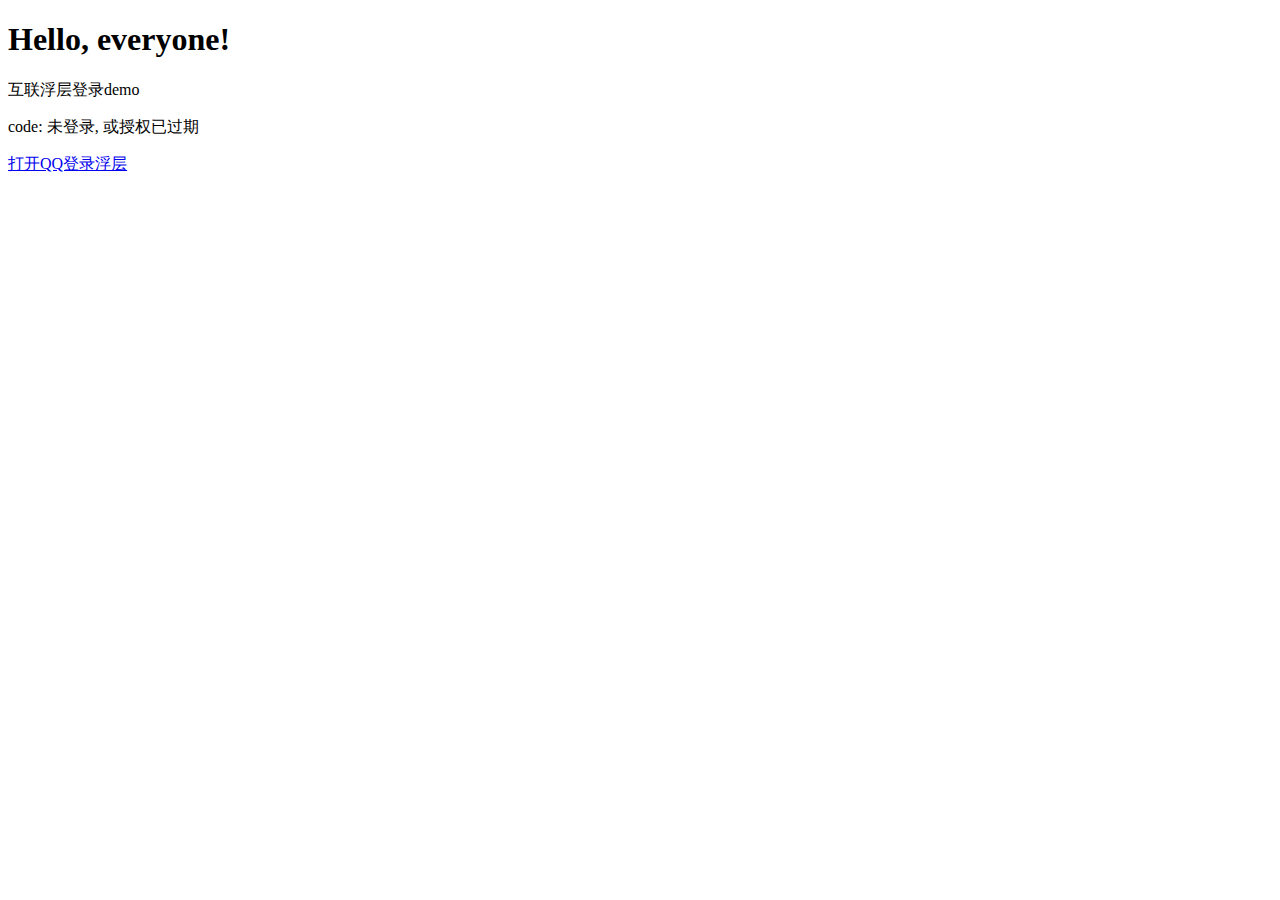
<file: labs/qqconnect/index.html>
<!DOCTYPE html>
<html>
<head>
    <meta charset="utf-8">
    <meta property="qc:admins" content="1312764241167671405261774123711376653471645060454" />
    <style type="text/css">
    #mask {
        display: none;
        position: absolute;
        height: 100%;
        width: 100%;
        top: 0;
        left: 0;
        background-color: #000;
        opacity: 0.5;
        filter: alpha(opacity=50);
    }
    #login_iframe {
        position: absolute;
        left: 35%;
        top: 20%;
        border: none;
        z-index: 10;
    }
    </style>
</head>
<body>
    <h1>Hello, everyone!</h1>
    <p>互联浮层登录demo</p>
    <p>code: <span id="code"></span></p>
    <a href="javascript:showPopup();">打开QQ登录浮层</a><br/>

    <div id="mask"></div>
    <script type="text/javascript">
        var getCookie = function(name) {
            var r = new RegExp('(?:^|;+|\\s+)' + name + '=([^;]*)'),
                m = document.cookie.match(r);
            return (!m ? '' : m[1]);
        };

        var setCookie = function(name, value, domain, path, hour){
            if (hour) {
                var expire = new Date();
                expire.setTime(expire.getTime() + 3600000 * hour);
            }
            document.cookie = name + "=" + value + "; " + (hour ? ("expires=" + expire.toGMTString() + "; ") : "") + (path ? ("path=" + path + "; ") : "path=/; ") + (domain ? ("domain=" + domain + ";") : ("domain=" + Q.cookiedomainPrefix + ";"));
            return true;
        };

        var showPopup = function(){
            var iframe = document.createElement("iframe");
            iframe.id = "login_iframe";
            iframe.width = "433px";
            iframe.height = "387px";

            var appid = 100352117,
                redirect_uri = "http://biqing.github.io/labs/qqconnect/qc_back.html";

            iframe.src = "https://graph.qq.com/oauth2.0/authorize?response_type=code&client_id=" + appid + "&redirect_uri=" + encodeURIComponent(redirect_uri) + "&scope=all&show_auth_items=0";
            document.body.appendChild(iframe);
            document.getElementById("mask").style.display = "block";
        };

        var onSuccess = function(search){
            var iframe = document.getElementById("login_iframe");
            iframe.parentNode.removeChild( iframe );;
            document.getElementById("mask").style.display = "none";

            var search = search.slice(1),
                code = '';
            search = search.split("=");
            code = search[1];

            document.getElementById("code").innerHTML = code;
            setCookie("code", code, 'biqing.github.io', '/', 24);
        };

        var init = function(){
            var code = getCookie("code");
            if(code){
                document.getElementById("code").innerHTML = code;
            } else {
                document.getElementById("code").innerHTML = "未登录, 或授权已过期";
            }
        };

        init();
    </script>
</body>
</html>
</file>
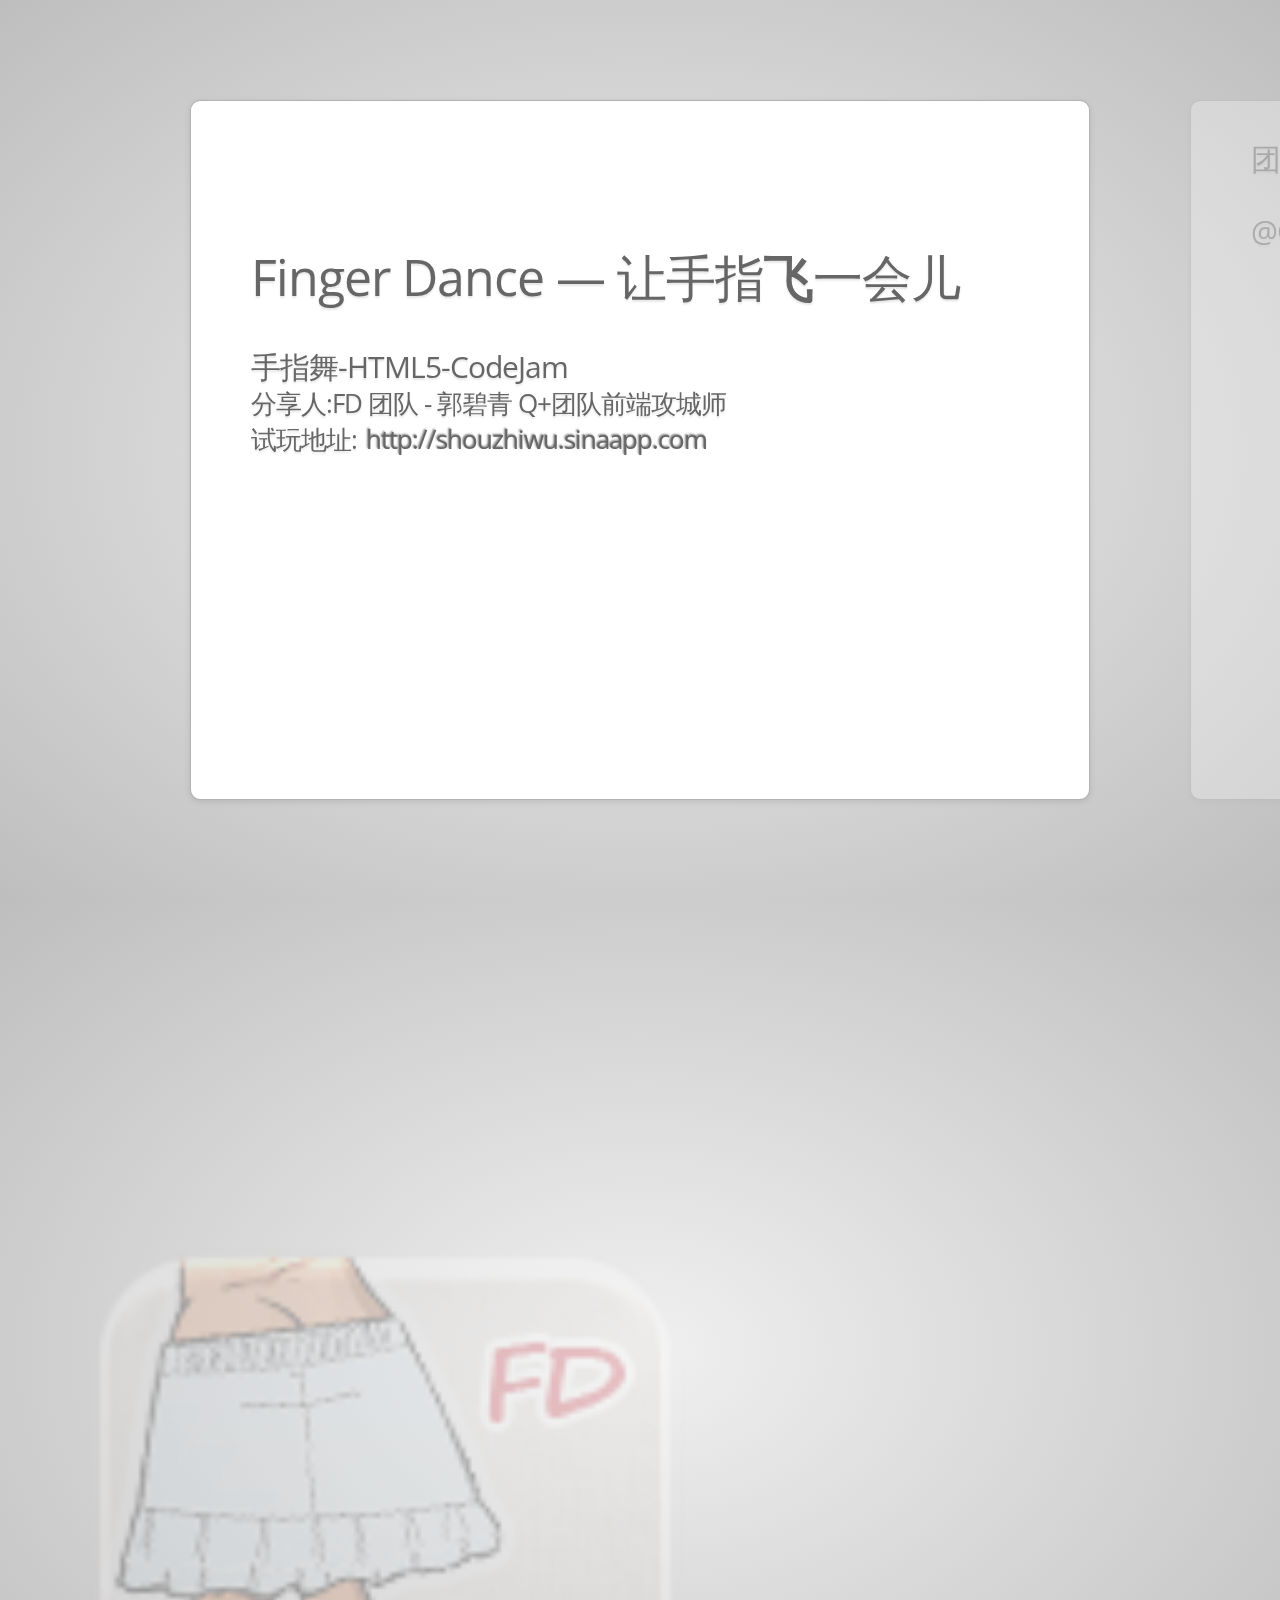
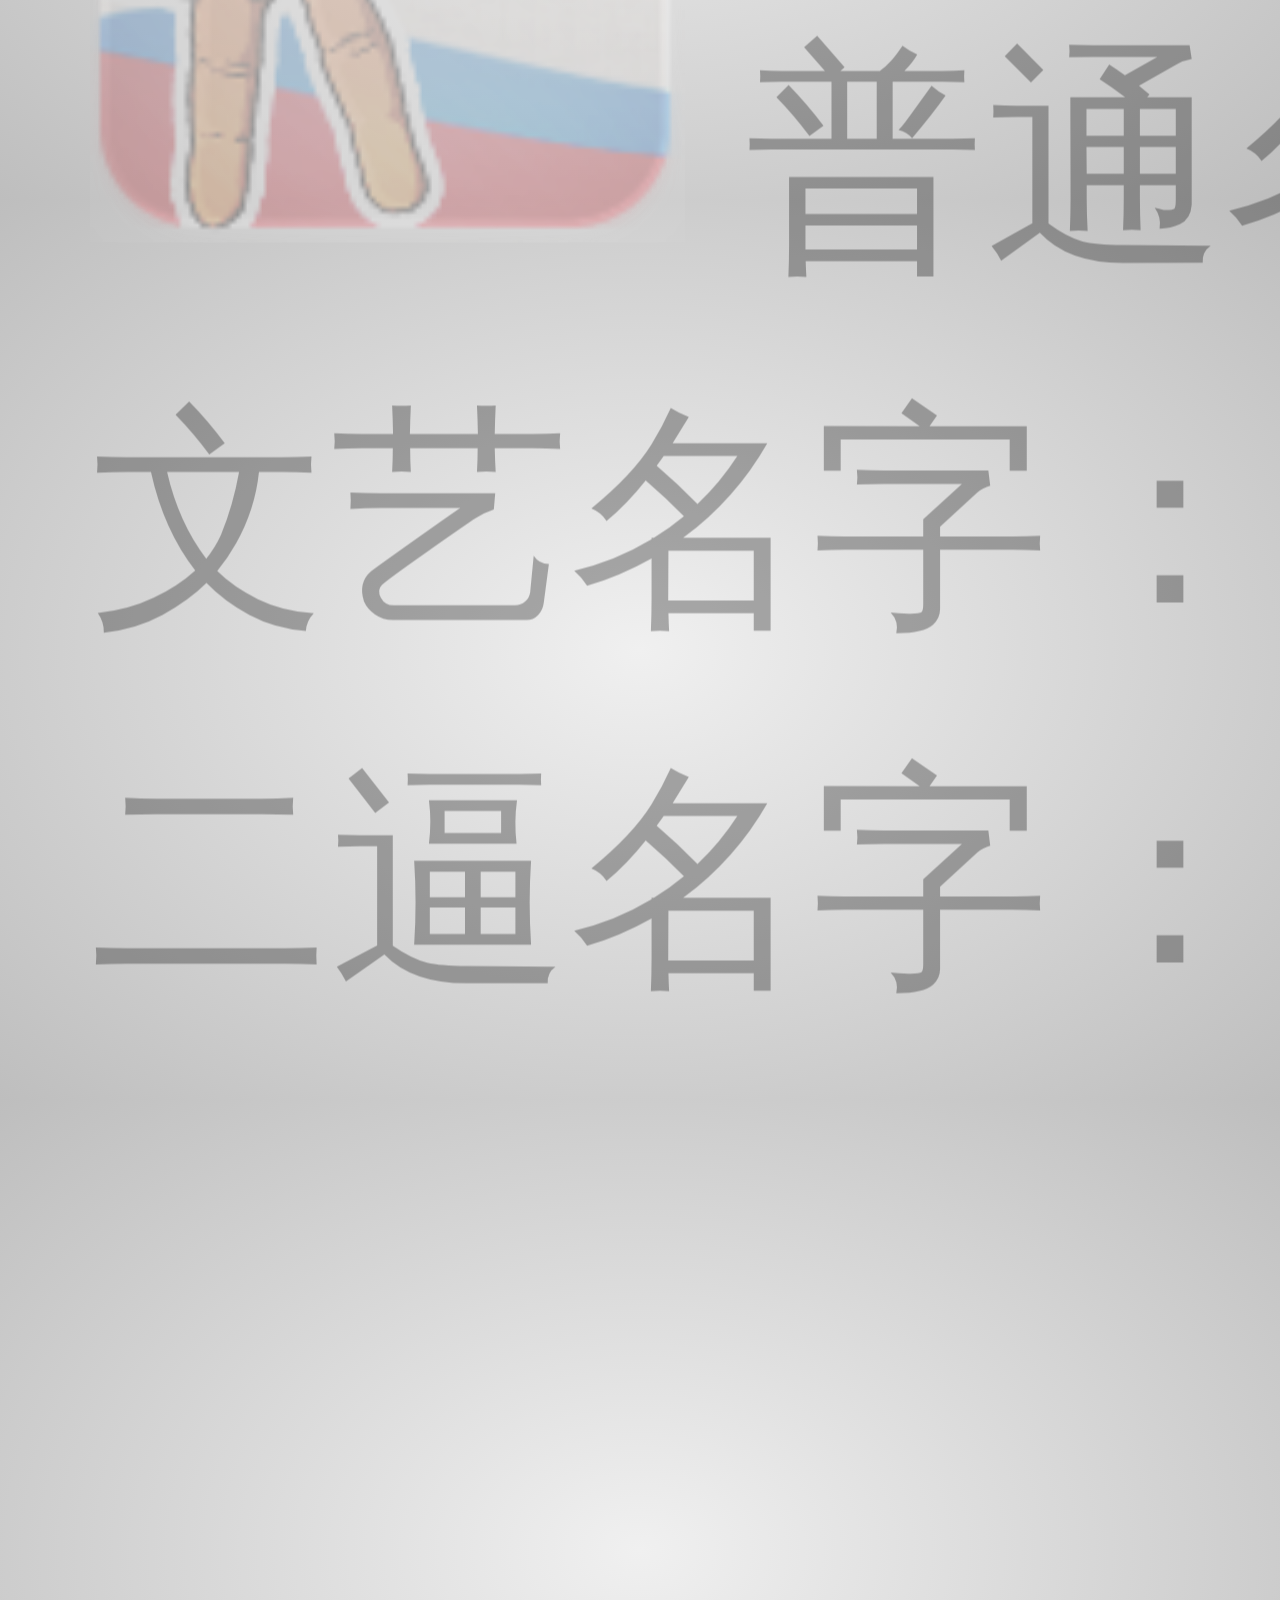
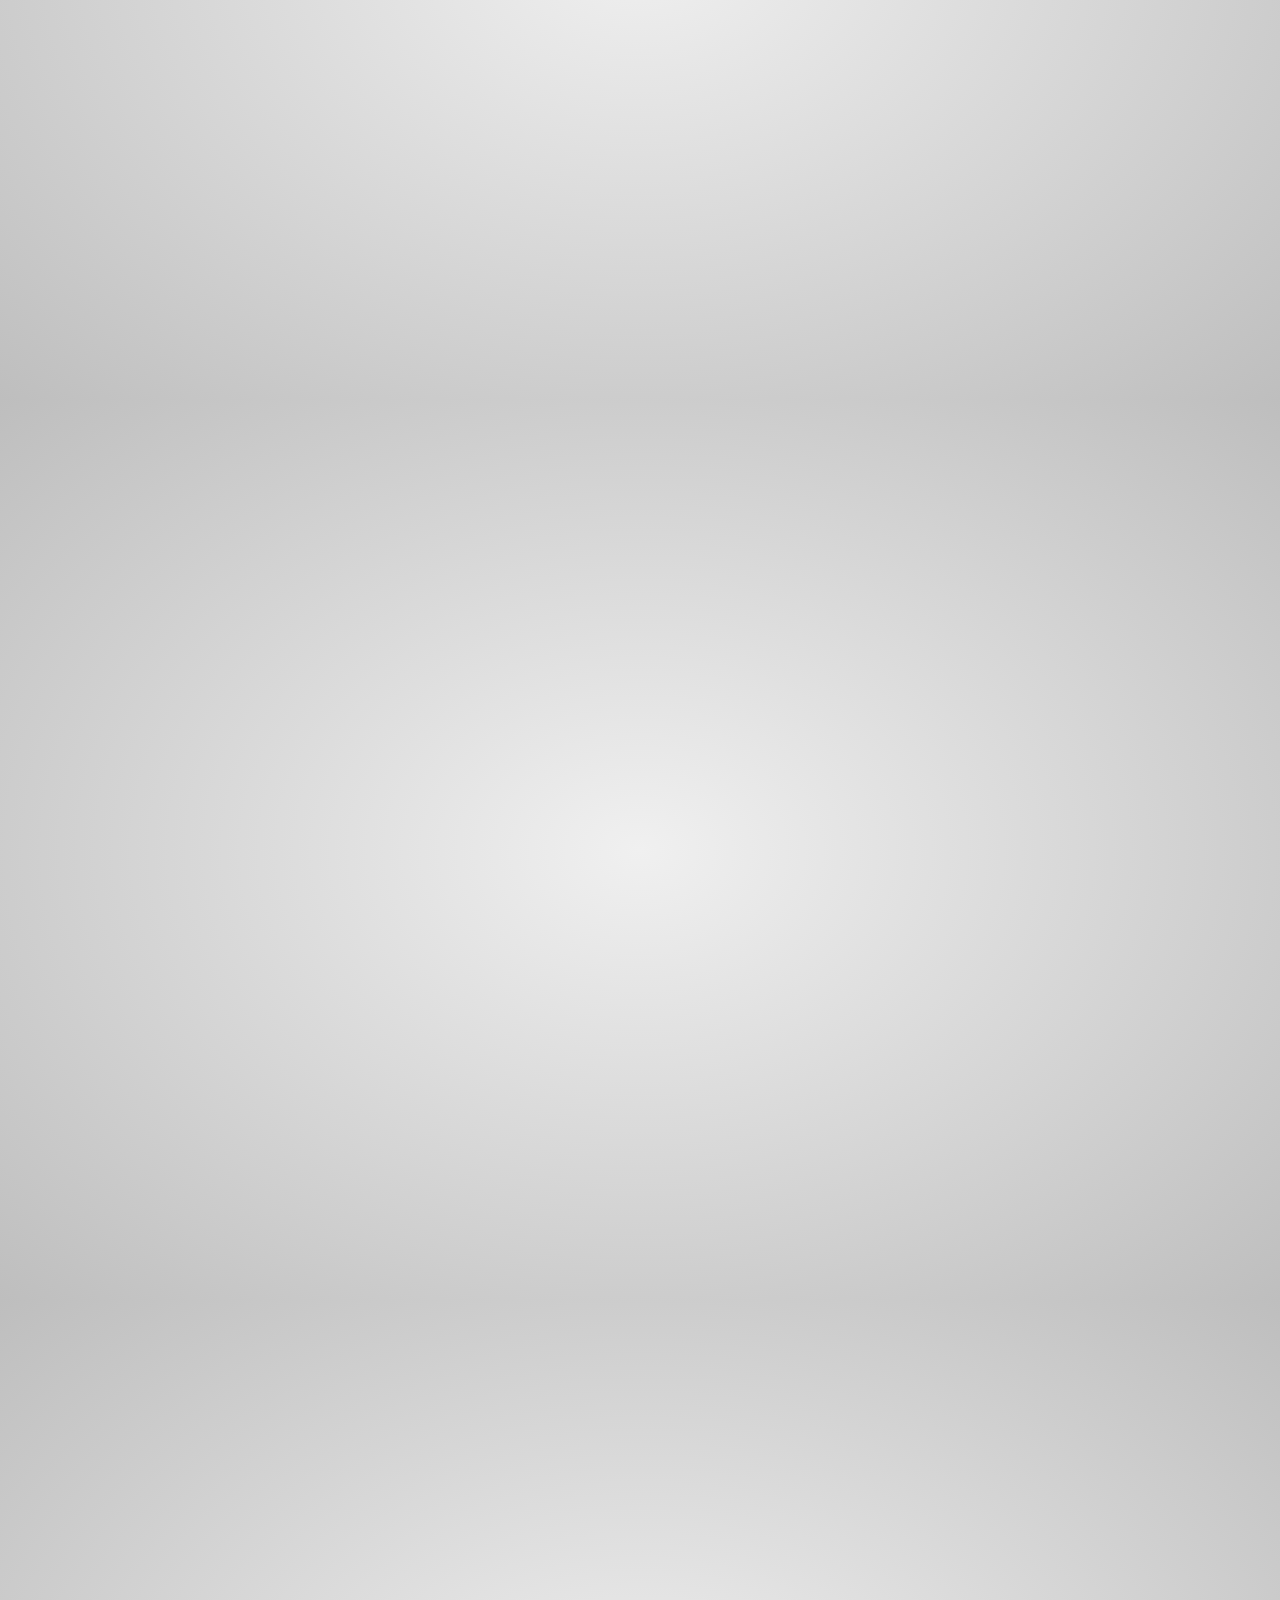
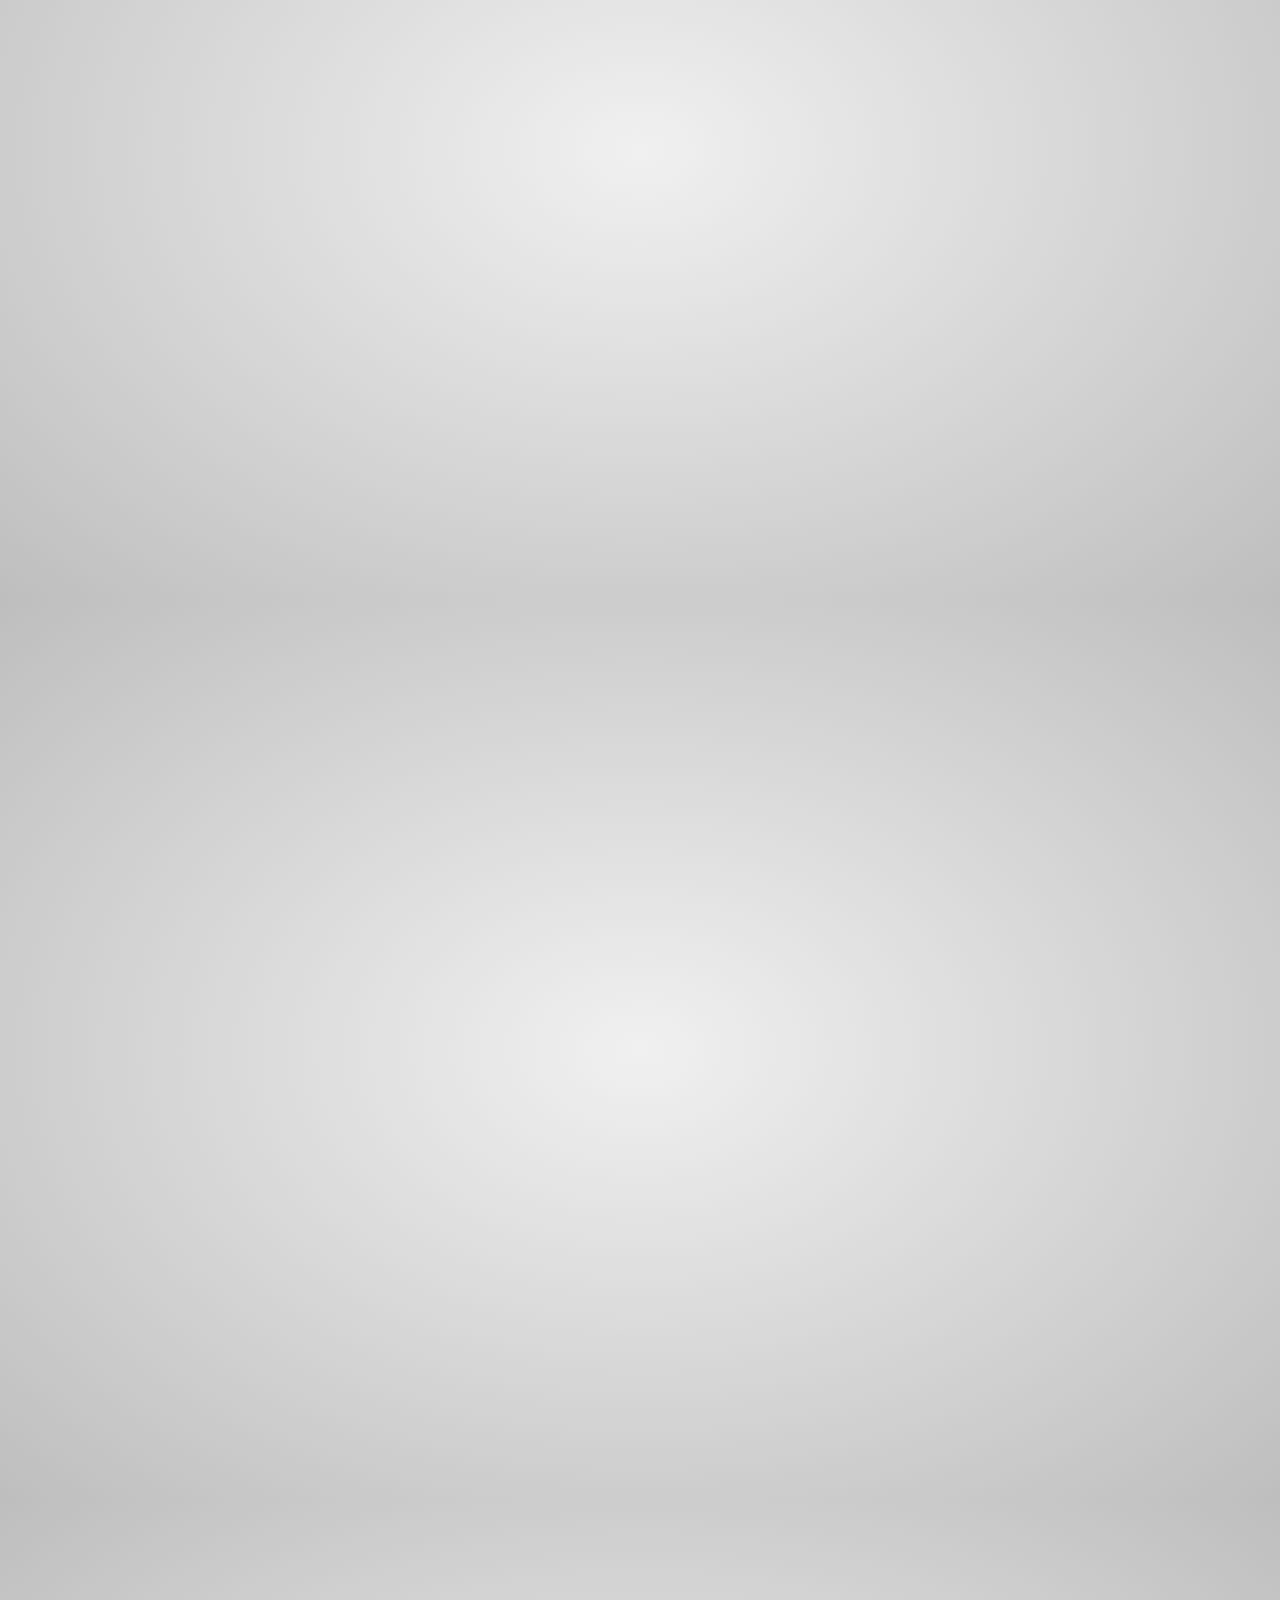
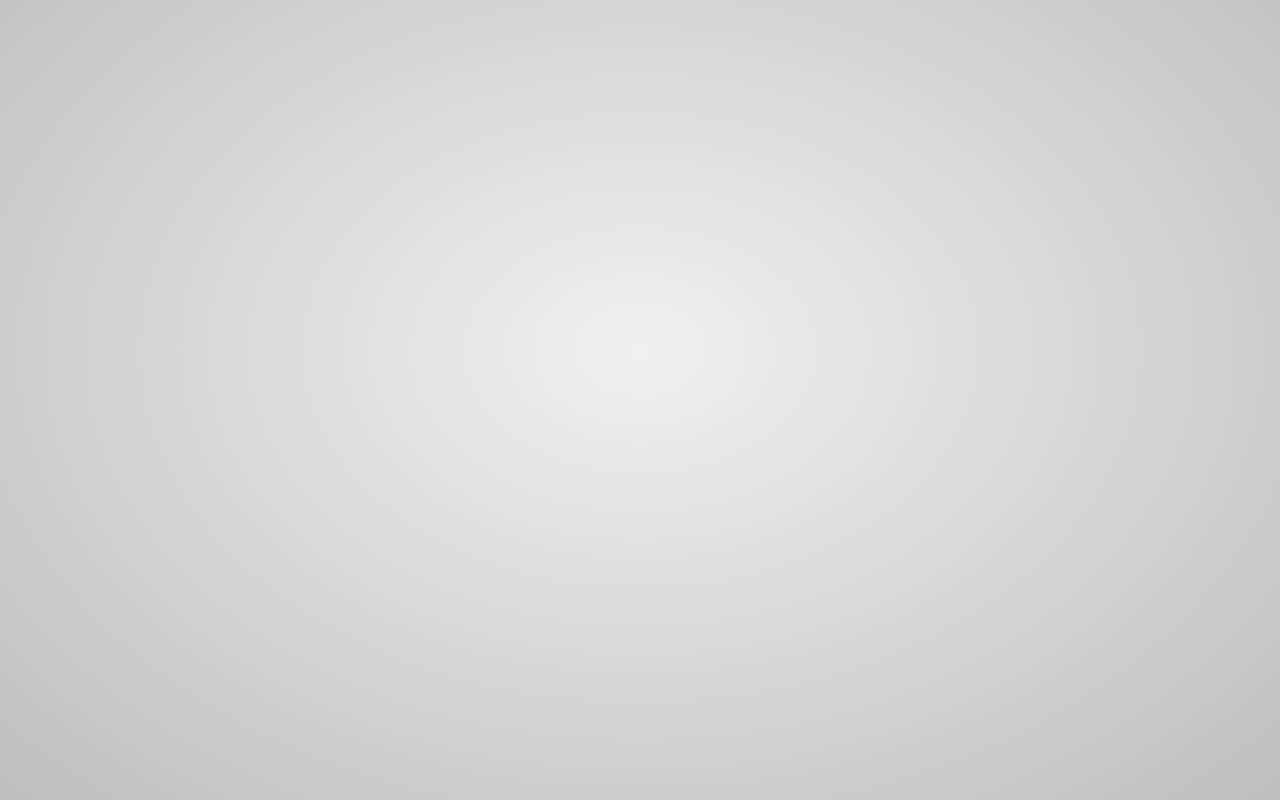
<file: slides/2012_04_html5_salon/index.html>
<!DOCTYPE html>
<html>
<head>
    <meta charset="utf-8"/>
    <meta name="viewport" content="width=1024"/>
    <meta name="apple-mobile-web-app-capable" content="yes"/>
    <title>Finger Dance —- 让手指飞一会儿</title>
    <meta name="description" content="HTML5技术分享沙龙 | Code Jam开发经验分享"/>
    <meta name="author" content="Biqing Kwok"/>

    <link href="http://fonts.googleapis.com/css?family=Open+Sans:regular,semibold,italic,italicsemibold|PT+Sans:400,700,400italic,700italic|PT+Serif:400,700,400italic,700italic"
          rel="stylesheet"/>
    <link href="style.css" rel="stylesheet"/>

    <link rel="shortcut icon" href="favicon.png"/>
    <link rel="apple-touch-icon" href="apple-touch-icon.png"/>
</head>

<body class="impress-not-supported">

<div class="fallback-message">
    <p>Your browser <b>doesn't support the features required</b> by impress.js, so you are presented with a simplified
        version of this presentation.</p>

    <p>For the best experience please use the latest <b>Chrome</b>, <b>Safari</b> or <b>Firefox</b> browser.</p>
</div>
<div id="impress">

    <div id="cover" class="step slide" data-x="-1000" data-y="-1500">
        <q>Finger Dance — 让手指<b>飞</b>一会儿</q>

        <br/>

        <h1>手指舞-HTML5-CodeJam</h1>

        <p style='font-size: 26px;'>分享人:FD 团队 - 郭碧青 Q+团队前端攻城师</p>

        <p style='font-size: 26px;'>试玩地址: <a href="http://shouzhiwu.sinaapp.com" target="_blank">http://shouzhiwu.sinaapp.com</a>
        </p>
    </div>

    <div id="gameName" class="step ing" data-x="0" data-y="0" data-scale="5">
        <img src="images/fd_icon.png" width="119" height="119"/>
        <q>普通名字：<b class="positioning">手指舞</b></q><br/>
        <q>文艺名字：<b class="rotating">Finger Dance</b></q><br/>
        <q>二逼名字：<b class="scaling">齐b小舞蹈</b></q>
    </div>

    <div id="teamMember" class="step slide" data-x="0" data-y="-1500">
        <h1>团队介绍 - FD</h1>
        <br/>

        <p>@CashLee李秉骏 @碧青_Kwok @qussytiger @莫仁柱</p>
        <br/>
        <img id="team-photo" class="centerImage" width='500px' src='images/team-photo.jpg'/>
    </div>

    <div id="concept" class="step" data-x="850" data-y="3000" data-rotate="90" data-scale="5">
        <p><strong>游戏概念</strong></p>

        <p>&emsp;&emsp;&emsp;跳舞机</p>

        <p>&emsp;&emsp;&emsp;手指操作</p>

        <p>&emsp;&emsp;&emsp;成就系统</p>

        <p>&emsp;&emsp;&emsp;轻松娱乐</p>
    </div>

    <div id="design" class="step slide" data-x="1000" data-y="-1500">
        <h1>UI - Design</h1>
        <br/>

        <img id="ui_design" class="centerImage" src='images/show.png'/>
    </div>

    <div id="big" class="step" data-x="3500" data-y="-500" data-rotate="180" data-scale="6">
        <p>开发 <b>细节</b> <span class="thoughts">分享</span></p>
    </div>

    <div id="canvas_vs_dom" class="step" data-x="2825" data-y="2100" data-z="-1000" data-rotate="300" data-scale="1">
        <p>Canvas <b>VS.</b> DOM</p>
    </div>

    <div id="canvas_principle" class="step" data-x="3000" data-y="2200" data-z="-3000" data-rotate="300" data-scale="1">
        <p><b>原则</b></p>

        <p>考虑对象运动的几点特征:</p>

        <p><b>运动轨迹</b>, <b>层级关系</b>以及<b>计算复杂度</b></p>
    </div>

    <div id="css3" class="step ing" data-x="3500" data-y="2600" data-z="-1000" data-rotate="300" data-scale="1">
        <p>一切尽Canvas?</p>

        <p><b>CSS</b>不再沉默!</p>

        <p>善用<b class="positioning">transform</b>&<b class="rotating">transition</b></p>
    </div>

    <div id="expierence" class="step slide" data-x="6000" data-y="-1500">
        <br/><br/>

        <h1 style="font-size: 36px;">用户体验</h1>
        <br/><br/>

        <pre>
            <a href="http://ww3.sinaimg.cn/large/64711f76gw1ds751mwkchj.jpg" target="_blank">整体概览</a>
            1. <a href="http://www.jqmobi.com/" target="_blank">jqmobi</a>库，一个重写后的jquery;
            2. MagicTouch.js 帮助处理获取多点触控的点击位置；
            3. <a href="http://cubiq.org/iscroll-4" target="_blank">iscroll</a>固定Webview以提高用户体验；
            4. websql离线存储，逼近原生应用体验；
            5. <a href="http://cubiq.org/add-to-home-screen" target="_blank">add2home.js</a> 添加到主屏幕的用户提示
            6. 局部绘制, 事件驱动
        </pre>
    </div>

    <div id="audio" class="step slide" data-x="7500" data-y="-1500">
        <br/><br/>

        <h1 style="font-size: 36px;">关于audio</h1>
        <br/><br/>

        <p>
            <a href="http://www.html5rocks.com/en/tutorials/webaudio/intro/" target="_blank">AudioContext()</a> -- 音频分析
        </p>
    </div>

    <div id="lesswell" class="step slide" data-x="6000" data-y="0">
        <br/><br/>

        <h1 style="font-size: 36px;">一些不足与改进</h1>
        <br/><br/>

        <p>
            1. 界面的动态性 -- 加入更多酷炫效果,利用音频分析节奏<br/>
            2. 节拍器<br/>
            3. 加载器<br/>
        </p>
    </div>

    <div id="conclude" class="step slide" data-x="6000" data-y="1000">
        <br/><br/>

        <h1 style="font-size: 36px;">关于移动终端上游戏的一些想法</h1>
        <br/><br/>

        <p>
            1. 性能与效果<br/>
            2. 资源加载<br/>
            3. 跨平台<br/>
            4. We need more ideas!

            还是那句老话: 看需求场景..
        </p>
    </div>

    <div id="its-in-3d" class="step" data-x="6700" data-y="4300" data-z="-100" data-rotate-x="-40" data-rotate-y="10"
         data-scale="2">
        <p>Thank you! :)</p>

        <p>Contact me: @碧青_Kwok</p>
    </div>

    <div id="overview" class="step" data-x="3000" data-y="1500" data-scale="10">
    </div>

</div>

<div class="hint">
    <h1>手指舞-HTML5-CodeJam</h1>

    <p style='font-size: 36px;'>分享人:FD 团队 - 郭碧青</p>

    <p style='font-size: 36px;'>-</p>

    <p style='font-size: 36px;'>试玩地址: <a href="http://shouzhiwu.sinaapp.com">http://shouzhiwu.sinaapp.com</a></p>
</div>

<script src="impress.js"></script>
<script>impress().init();</script>

</body>
</html>
</file>
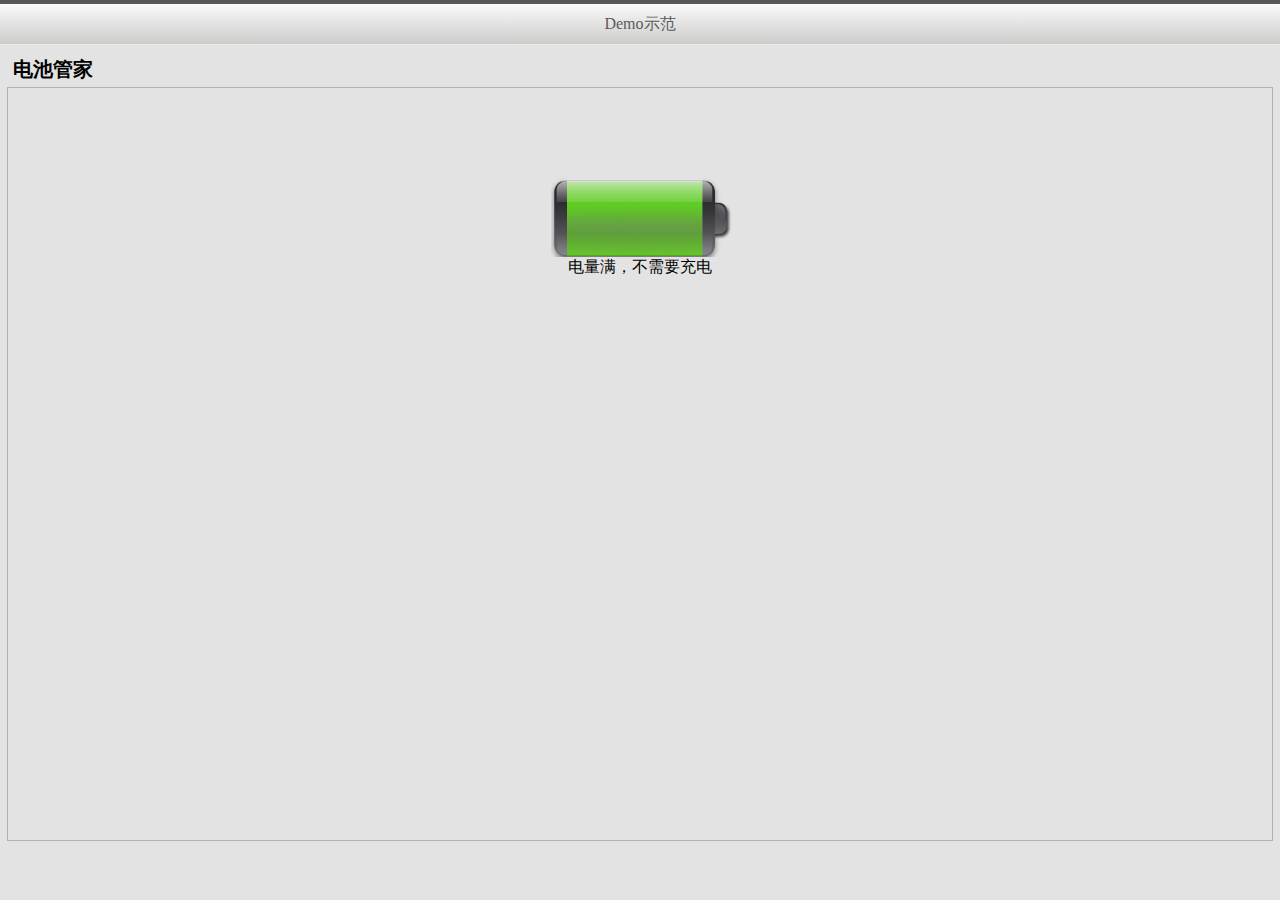
<file: labs/battery/api_demo.html>
<!DOCTYPE HTML>
<html>
<head>
    <meta charset="utf-8">
    <meta name="viewport"
          content="width=device-width,user-scalable=no,initial-scale=1,minimum-scale=1,maximum-scale=1"/>
    <meta name="apple-mobile-web-app-capable" content="yes"/>
    <meta name="apple-mobile-web-app-status-bar-style" content="black"/>
    <meta name="format-detection" content="telephone=no,address=no"/>
    <title>Battery Demo</title>
    <link href="style-min.css" rel="stylesheet"/>
    <link href="demo-min.css" rel="stylesheet"/>

    <style>
        .battery_box {
            background: url(battery.png) 3px 0 no-repeat;
            background-size:180px;
			margin: 0 auto;
            width: 184px;
            height: 81px;
            position: relative;
        }

        .battery_bg {
            background: url(battery.png) -4px -89px no-repeat;
            background-size:180px;
			margin: 0 auto;
            position: absolute;
            top: 5px;
            left: 19px;
            max-width: 140px;
            height: 75px;
            z-index: -1;
        }
    </style>
</head>

<body class="left-in">
<header class="header">
    <h1 class="title" title="Demo示范">Demo示范</h1>
</header>
<div class="main main_3">
    <div class="main_3_box">
        <h2 class="title">电池管家</h2>
        <div id="scroller" style="position:absolute;top:0;right:0;bottom:0;left:0;">
            <div class="battery_box" style="margin-top:7%">
                <div id="_batteryId" class="battery_bg"></div>
            </div>
            <div id="_batteryTxtId"></div>
        </div>
        <div id="album_pop">
            <div class="pop_bg"></div>
            <div class="pop bg">
                <p>不支持电池功能<br />demo无法正常使用</p>
                <a id="album_pop_btn" class="pop_btn" href="javascript:void(0);">返 回</a>
            </div>
        </div>
    </div>
</div>

<div id="loading">
    <div class="loading">
        <div class="loading_img"></div>
    </div>
</div>

<script>
    var runBattery = function(battery) {
        console.log(battery);
        var intervalId = 0;
        var batteryWidth = 210 / 1.5 * battery.level;
        document.getElementById('_batteryId').style.width = 210 / 1.5 * battery.level + "px";
        if (battery.level < 1) {
            document.getElementById('_batteryTxtId').innerHTML = "电量未满，插上充电器试试";
        } else if (battery.level == 1) {
            document.getElementById('_batteryTxtId').innerHTML = "电量满，不需要充电";
        }
        battery.onchargingchange = function () {
            clearInterval(intervalId);
            document.getElementById('_batteryId').style.width = 210 / 1.5 * battery.level + "px";
            batteryWidth = 210 / 1.5 * battery.level;
            if (battery.charging && battery.level < 1) {
                intervalId = setInterval(loop, 30);
            }
            document.getElementById('_batteryId').style.width = 210 / 1.5 * battery.level + "px";
            if (battery.level < 1) {
                document.getElementById('_batteryTxtId').innerHTML = "电量未满，插上充电器试试";
            } else if (battery.level == 1) {
                document.getElementById('_batteryTxtId').innerHTML = "已充满，不需要充电了";
            }
        };

        battery.onlevelchange = function () {
            document.getElementById('_batteryId').style.width = 210 / 1.5 * battery.level + "px";
        };
        /*
         battery.onchargingtimechange = function () {
         document.querySelector('#chargingTime').textContent = '充满所需时间: ' + battery.chargingTime / 60;
         }

         battery.ondischargingtimechange = function () {
         document.querySelector('#dischargingTime').textContent = '可用时间: ' + battery.dischargingTime / 60;
         };

         function updateBatteryInfo(){
         document.querySelector('#charging').textContent = '是否在充电: ' + (battery.charging ? '充电中' : '未充电');
         document.querySelector('#level').textContent = '电池电量: ' + battery.level;
         /*document.querySelector('#chargingTime').textContent = '充满所需时间: ' + (battery.chargingTime / 60);
         document.querySelector('#dischargingTime').textContent = '可用时间: ' + battery.dischargingTime / 60;
         }*/

        if (battery.charging && battery.level < 1) {
            intervalId = setInterval(loop, 30);
        }
        function loop() {
            if (battery.level == 1) {
                clearInterval(intervalId);
            } else {
                if (batteryWidth >= 210 / 1.5) {
                    batteryWidth = 210 / 1.5 * battery.level;
                } else {
                    batteryWidth += 2;
                }
            }
            if (battery.level < 1) {
                document.getElementById('_batteryTxtId').innerHTML = "充电中...";
            } else if (battery.level == 1) {
                document.getElementById('_batteryTxtId').innerHTML = "电量已满";
            }
            document.getElementById('_batteryId').style.width = batteryWidth + "px";
        }
    };

    if (navigator.battery || navigator.webkitBattery) {
        var battery = navigator.battery || navigator.webkitBattery;
        runBattery(battery);
    } else if(navigator.getBattery){
        navigator.getBattery().then(function(battery){
            runBattery(battery);
        });
    } else {
        document.getElementById("loading").className = 'none';
        document.getElementById('scroller').innerHTML = '';
        document.getElementById('album_pop').style.display = 'block';
        document.getElementById('album_pop_btn').onclick = function () {
            document.getElementById('album_pop').style.display = 'none';
        };
    }
    window.addEventListener('load', function () {
        document.getElementById("loading").className = 'none';
    }, false);
</script>
</body>
</html>
</file>
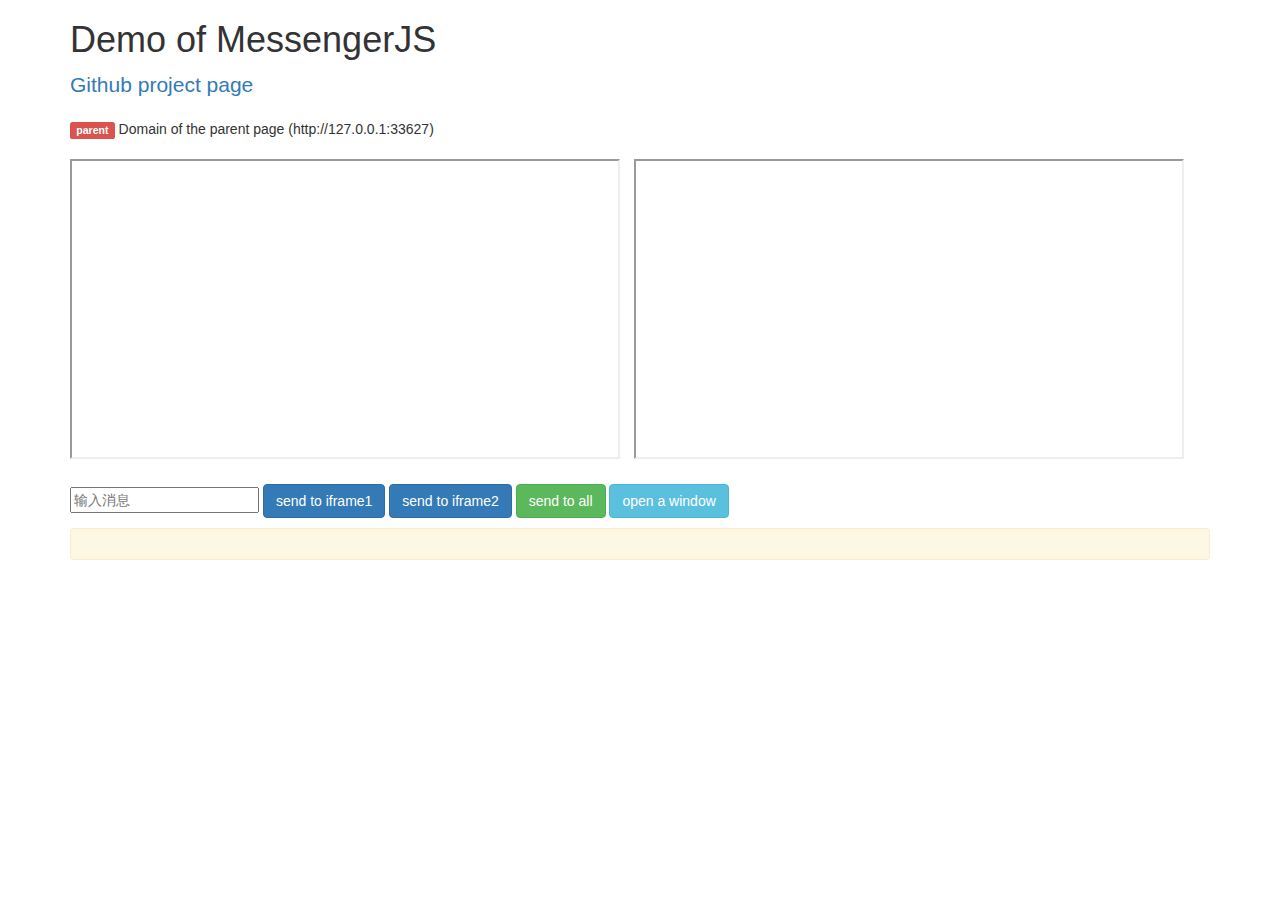
<file: labs/messenger/parent.html>
<!DOCTYPE html>
<html>
<head>
    <meta charset="utf-8">
    <meta name="viewport" content="width=device-width, initial-scale=1.0">
    <title>Demo - MessengerJS</title>
    <script src="messenger.js"></script>
    <link rel="stylesheet" href="//netdna.bootstrapcdn.com/bootstrap/3.0.2/css/bootstrap.min.css">
    <style>
        iframe {
            margin: 10px;
            margin-left: 0;
        }
    </style>
</head>
<body>
<div class="container">
    <h1>Demo of MessengerJS</h1>
    <p class="lead"><a href="http://biqing.github.io/MessengerJS/">Github project page</a></p>
    <p>
        <span class="label label-danger">parent</span>
        Domain of the parent page
        <script>document.write('(' + location.protocol + '//' + location.host + ')');</script>
    </p>
    <p>
        <iframe id="iframe1" src="http://biqinglabs.duapp.com/messenger/iframe.html" width="550px" height="300px"></iframe>
        <iframe id="iframe2" src="http://biqingblog.duapp.com/messenger/iframe.html" width="550px" height="300px"></iframe>
    </p>

    <p>
        <input type="text" placeholder="输入消息" id="message" />
        <button type="button" class="btn btn-primary" onclick="sendMessage('iframe1');">send to iframe1</button>
        <button type="button" class="btn btn-primary" onclick="sendMessage('iframe2');">send to iframe2</button>
        <button type="button" class="btn btn-success" onclick="sendAll();">send to all</button>
        <button type="button" id="child" class="btn btn-info" onclick="openWindow();">open a window</button>
    </p>
    <pre id="output" class="alert alert-warning"></pre>
</div>
<script>
    // 注意设置项目名称(Messenger的第二个参数)
    var messenger = new Messenger('parent', 'MessengerDemo'),
        iframe1 = document.getElementById('iframe1'),
        iframe2 = document.getElementById('iframe2'),
        input = document.getElementById('message');

    messenger.listen(function (msg) {
        var newline = '\n';
        var text = document.createTextNode(msg + newline);
        document.getElementById('output').appendChild(text);
    });

    messenger.addTarget(iframe1.contentWindow, 'iframe1');
    messenger.addTarget(iframe2.contentWindow, 'iframe2');

    function sendMessage(name) {
        var msg = input.value;
        messenger.targets[name].send("message from parent: " + msg);
        input.value = '';
    }

    function sendAll() {
        var msg = input.value;
        messenger.send("message from parent: " + msg);
        input.value = '';
    }

    function openWindow() {
        var outerWindow = window.open("http://biqinglabs.duapp.com/messenger/child.html", "_blank", "width=603,height=489,location=yes,status=yes,toolbar=no,resizable=no");
        messenger.addTarget(outerWindow, 'childWindow');
        document.getElementById("child").innerHTML = "send to child window";
        document.getElementById("child").onclick = function(){
            sendMessage('childWindow');
        };
    }
</script>
</body>
</html>
</file>
<file: slides/2012_04_html5_salon/style.css>
/*
    So you like the style of impress.js demo?
    Or maybe you are just curious how it was done?
    
    You couldn't find a better place to find out!
    
    Welcome to the stylesheet impress.js demo presentation.
    
    Please remember that it is not meant to be a part of impress.js and is
    not required by impress.js.
    I expect that anyone creating a presentation for impress.js would create
    their own set of styles.
    
    But feel free to read through it and learn how to get the most of what
    impress.js provides.
    
    And let me be your guide.
    
    Shall we begin?
*/

/*
    We start with a good ol' reset.
    That's the one by Eric Meyer http://meyerweb.com/eric/tools/css/reset/ 
    
    You can probably argue if it is needed here, or not, but for sure it
    doesn't do any harm and gives us a fresh start.
*/

html, body, div, span, applet, object, iframe,
h1, h2, h3, h4, h5, h6, p, blockquote, pre,
a, abbr, acronym, address, big, cite, code,
del, dfn, em, img, ins, kbd, q, s, samp,
small, strike, strong, sub, sup, tt, var,
b, u, i, center,
dl, dt, dd, ol, ul, li,
fieldset, form, label, legend,
table, caption, tbody, tfoot, thead, tr, th, td,
article, aside, canvas, details, embed,
figure, figcaption, footer, header, hgroup,
menu, nav, output, ruby, section, summary,
time, mark, audio, video {
    margin: 0;
    padding: 0;
    border: 0;
    font-size: 100%;
    font: inherit;
    vertical-align: baseline;
}

/* HTML5 display-role reset for older browsers */
article, aside, details, figcaption, figure,
footer, header, hgroup, menu, nav, section {
    display: block;
}

body {
    line-height: 1;
}

ol, ul {
    list-style: none;
}

blockquote, q {
    quotes: none;
}

blockquote:before, blockquote:after,
q:before, q:after {
    content: '';
    content: none;
}

table {
    border-collapse: collapse;
    border-spacing: 0;
}

/*
    Now here is when interesting things start to appear.
    
    We set up <body> styles with default font and nice gradient in the background.
    And yes, there is a lot of repetition there because of -prefixes but we don't
    want to leave anybody behind.
*/
body {
    font-family: 'PT Sans', sans-serif;
    min-height: 740px;

    background: rgb(215, 215, 215);
    background: -webkit-gradient(radial, 50% 50%, 0, 50% 50%, 500, from(rgb(240, 240, 240)), to(rgb(190, 190, 190)));
    background: -webkit-radial-gradient(rgb(240, 240, 240), rgb(190, 190, 190));
    background: -moz-radial-gradient(rgb(240, 240, 240), rgb(190, 190, 190));
    background: -ms-radial-gradient(rgb(240, 240, 240), rgb(190, 190, 190));
    background: -o-radial-gradient(rgb(240, 240, 240), rgb(190, 190, 190));
    background: radial-gradient(rgb(240, 240, 240), rgb(190, 190, 190));
}

/*
    Now let's bring some text styles back ...
*/
b, strong {
    font-weight: bold
}

i, em {
    font-style: italic
}

/*
    ... and give links a nice look.
*/
a {
    color: inherit;
    text-decoration: none;
    padding: 0 0.1em;
    background: rgba(255, 255, 255, 0.5);
    text-shadow: -1px -1px 2px rgba(100, 100, 100, 0.9);
    border-radius: 0.2em;

    -webkit-transition: 0.5s;
    -moz-transition: 0.5s;
    -ms-transition: 0.5s;
    -o-transition: 0.5s;
    transition: 0.5s;
}

a:hover,
a:focus {
    background: rgba(255, 255, 255, 1);
    text-shadow: -1px -1px 2px rgba(100, 100, 100, 0.5);
}

/*
    Because the main point behind the impress.js demo is to demo impress.js
    we display a fallback message for users with browsers that don't support
    all the features required by it.
    
    All of the content will be still fully accessible for them, but I want
    them to know that they are missing something - that's what the demo is
    about, isn't it?
    
    And then we hide the message, when support is detected in the browser.
*/

.fallback-message {
    font-family: sans-serif;
    line-height: 1.3;

    width: 780px;
    padding: 10px 10px 0;
    margin: 20px auto;

    border: 1px solid #E4C652;
    border-radius: 10px;
    background: #EEDC94;
}

.fallback-message p {
    margin-bottom: 10px;
}

.impress-supported .fallback-message {
    display: none;
}

/*
    Now let's style the presentation steps.
    
    We start with basics to make sure it displays correctly in everywhere ...
*/

.step {
    position: relative;
    width: 900px;
    padding: 40px;
    margin: 20px auto;

    -webkit-box-sizing: border-box;
    -moz-box-sizing: border-box;
    -ms-box-sizing: border-box;
    -o-box-sizing: border-box;
    box-sizing: border-box;

    font-family: 'PT Serif', georgia, serif;
    font-size: 48px;
    line-height: 1.5;
}

/*
    ... and we enhance the styles for impress.js.
    
    Basically we remove the margin and make inactive steps a little bit transparent.
*/
.impress-enabled .step {
    margin: 0;
    opacity: 0.3;

    -webkit-transition: opacity 1s;
    -moz-transition: opacity 1s;
    -ms-transition: opacity 1s;
    -o-transition: opacity 1s;
    transition: opacity 1s;
}

.impress-enabled .step.active {
    opacity: 1
}

/*
    These 'slide' step styles were heavily inspired by HTML5 Slides:
    http://html5slides.googlecode.com/svn/trunk/styles.css
    
    ;)
    
    They cover everything what you see on first three steps of the demo.
*/
.slide {
    display: block;

    width: 900px;
    height: 700px;
    padding: 40px 60px;

    background-color: white;
    border: 1px solid rgba(0, 0, 0, .3);
    border-radius: 10px;
    box-shadow: 0 2px 6px rgba(0, 0, 0, .1);

    color: rgb(102, 102, 102);
    text-shadow: 0 2px 2px rgba(0, 0, 0, .1);

    font-family: 'Open Sans', Arial, sans-serif;
    font-size: 30px;
    line-height: 36px;
    letter-spacing: -1px;
}

.slide q {
    display: block;
    font-size: 50px;
    line-height: 72px;

    margin-top: 100px;
}

.slide q strong {
    white-space: nowrap;
}

/*
    And now we start to style each step separately.
    
    I agree that this may be not the most efficient, object-oriented and
    scalable way of styling, but most of steps have quite a custom look
    and typography tricks here and there, so they had to be styles separately.

    First is the title step with a big <h1> (no room for padding) and some
    3D positioning along Z axis.
*/

/*-----edit by biqing ---------*/
/*
    This step has some animated text ...
*/
.ing {
    width: 700px
}

/*
    ... so we define display to `inline-block` to enable transforms and
    transition duration to 0.5s ...
*/
.ing b {
    display: inline-block;
    -webkit-transition: 0.5s;
    -moz-transition: 0.5s;
    -ms-transition: 0.5s;
    -o-transition: 0.5s;
    transition: 0.5s;
}

/*
    ... and we want 'positioning` word to move up a bit when the step gets
    `present` class ...
*/
.ing.present .positioning {
    -webkit-transform: translateY(-10px);
    -moz-transform: translateY(-10px);
    -ms-transform: translateY(-10px);
    -o-transform: translateY(-10px);
    transform: translateY(-10px);
}

/*
    ... 'rotating' to rotate quater of a second later ...
*/
.ing.present .rotating {
    -webkit-transform: rotate(-5deg);
    -moz-transform: rotate(-5deg);
    -ms-transform: rotate(-5deg);
    -o-transform: rotate(-5deg);
    transform: rotate(-5deg);

    -webkit-transition-delay: 0.25s;
    -moz-transition-delay: 0.25s;
    -ms-transition-delay: 0.25s;
    -o-transition-delay: 0.25s;
    transition-delay: 0.25s;
}

/*
    ... and 'scaling' to scale down after another quater of a second.
*/
.ing.present .scaling {
    -webkit-transform: scale(0.7);
    -moz-transform: scale(0.7);
    -ms-transform: scale(0.7);
    -o-transform: scale(0.7);
    transform: scale(0.7);

    -webkit-transition-delay: 0.5s;
    -moz-transition-delay: 0.5s;
    -ms-transition-delay: 0.5s;
    -o-transition-delay: 0.5s;
    transition-delay: 0.5s;
}

.centerImage {
    margin: 0 auto;
    display: block;
}

#team-photo {
    width: 500px;
}

#concept {
    background-image: url("images/dance_machine.jpg");
    background-position: bottom right;
    background-repeat: no-repeat;
}

#ui_design {
    width: 700px;
}

/*
    Second step is nothing special, just a text with a link, so it doesn't need
    any special styling.
    
    Let's move to 'big thoughts' with centered text and custom font sizes.
*/
#big {
    width: 600px;
    text-align: center;
    font-size: 60px;
    line-height: 1;
}

#big b {
    display: block;
    font-size: 200px;
    line-height: 250px;
}

#big .thoughts {
    font-size: 90px;
    line-height: 150px;
}

/*
    'Tiny ideas' just need some tiny styling.
*/
#tiny {
    width: 500px;
    text-align: center;
}

/*
    The 'imagination' step is again some boring font-sizing.
*/

#imagination {
    width: 600px;
}

#imagination .imagination {
    font-size: 78px;
}

#source {
    width: 700px;
    padding-bottom: 300px;

    /* Yoda Icon :: Pixel Art from Star Wars http://www.pixeljoint.com/pixelart/1423.htm */
    background-image: url([data-uri]);
    background-position: bottom right;
    background-repeat: no-repeat;
}

#source q {
    font-size: 60px;
}

/*
    And the "it's in 3D" step again brings some 3D typography - just for fun.
    
    Because we want to position <span> elements in 3D we set transform-style to
    `preserve-3d` on the paragraph.
    It is not needed by webkit browsers, but it is in Firefox. It's hard to say
    which behaviour is correct as 3D transforms spec is not very clear about it.
*/
#its-in-3d p {
    -webkit-transform-style: preserve-3d;
    -moz-transform-style: preserve-3d; /* Y U need this Firefox?! */
    -ms-transform-style: preserve-3d;
    -o-transform-style: preserve-3d;
    transform-style: preserve-3d;
}

/*
    Below we position each word separately along Z axis and we want it to transition
    to default position in 0.5s when the step gets `present` class.
    
    Quite a simple idea, but lot's of styles and prefixes.
*/
#its-in-3d span,
#its-in-3d b {
    display: inline-block;
    -webkit-transform: translateZ(40px);
    -moz-transform: translateZ(40px);
    -ms-transform: translateZ(40px);
    -o-transform: translateZ(40px);
    transform: translateZ(40px);

    -webkit-transition: 0.5s;
    -moz-transition: 0.5s;
    -ms-transition: 0.5s;
    -o-transition: 0.5s;
    transition: 0.5s;
}

#its-in-3d .have {
    -webkit-transform: translateZ(-40px);
    -moz-transform: translateZ(-40px);
    -ms-transform: translateZ(-40px);
    -o-transform: translateZ(-40px);
    transform: translateZ(-40px);
}

#its-in-3d .you {
    -webkit-transform: translateZ(20px);
    -moz-transform: translateZ(20px);
    -ms-transform: translateZ(20px);
    -o-transform: translateZ(20px);
    transform: translateZ(20px);
}

#its-in-3d .noticed {
    -webkit-transform: translateZ(-40px);
    -moz-transform: translateZ(-40px);
    -ms-transform: translateZ(-40px);
    -o-transform: translateZ(-40px);
    transform: translateZ(-40px);
}

#its-in-3d .its {
    -webkit-transform: translateZ(60px);
    -moz-transform: translateZ(60px);
    -ms-transform: translateZ(60px);
    -o-transform: translateZ(60px);
    transform: translateZ(60px);
}

#its-in-3d .in {
    -webkit-transform: translateZ(-10px);
    -moz-transform: translateZ(-10px);
    -ms-transform: translateZ(-10px);
    -o-transform: translateZ(-10px);
    transform: translateZ(-10px);
}

#its-in-3d .footnote {
    font-size: 32px;

    -webkit-transform: translateZ(-10px);
    -moz-transform: translateZ(-10px);
    -ms-transform: translateZ(-10px);
    -o-transform: translateZ(-10px);
    transform: translateZ(-10px);
}

#its-in-3d.present span,
#its-in-3d.present b {
    -webkit-transform: translateZ(0px);
    -moz-transform: translateZ(0px);
    -ms-transform: translateZ(0px);
    -o-transform: translateZ(0px);
    transform: translateZ(0px);
}

/*
    The last step is an overview.
    There is no content in it, so we make sure it's not visible because we want
    to be able to click on other steps.

*/
#overview {
    display: none
}

/*
    We also make other steps visible and give them a pointer cursor using the
    `impress-on-` class.
*/
.impress-on-overview .step {
    opacity: 1;
    cursor: pointer;
}

/*
    Now, when we have all the steps styled let's give users a hint how to navigate
    around the presentation.
    
    The best way to do this would be to use JavaScript, show a delayed hint for a
    first time users, then hide it and store a status in cookie or localStorage...
    
    But I wanted to have some CSS fun and avoid additional scripting...
    
    Let me explain it first, so maybe the transition magic will be more readable
    when you read the code.
    
    First of all I wanted the hint to appear only when user is idle for a while.
    You can't detect the 'idle' state in CSS, but I delayed a appearing of the
    hint by 5s using transition-delay.
    
    You also can't detect in CSS if the user is a first-time visitor, so I had to
    make an assumption that I'll only show the hint on the first step. And when
    the step is changed hide the hint, because I can assume that user already
    knows how to navigate.
    
    To summarize it - hint is shown when the user is on the first step for longer
    than 5 seconds.
    
    The other problem I had was caused by the fact that I wanted the hint to fade
    in and out. It can be easily achieved by transitioning the opacity property.
    But that also meant that the hint was always on the screen, even if totally 
    transparent. It covered part of the screen and you couldn't correctly clicked
    through it.
    Unfortunately you cannot transition between display `block` and `none` in pure
    CSS, so I needed a way to not only fade out the hint but also move it out of
    the screen.
    
    I solved this problem by positioning the hint below the bottom of the screen
    with CSS transform and moving it up to show it. But I also didn't want this move
    to be visible. I wanted the hint only to fade in and out visually, so I delayed
    the fade in transition, so it starts when the hint is already in its correct
    position on the screen.
    
    I know, it sounds complicated ... maybe it would be easier with the code?
*/

.hint {
    /*
        We hide the hint until presentation is started and from browsers not supporting
        impress.js, as they will have a linear scrollable view ...
    */
    display: none;

    /*
        ... and give it some fixed position and nice styles.
    */
    position: fixed;
    left: 0;
    right: 0;
    bottom: 200px;

    background: rgba(0, 0, 0, 0.5);
    color: #EEE;
    text-align: center;

    font-size: 50px;
    padding: 20px;

    z-index: 100;

    /*
        By default we don't want the hint to be visible, so we make it transparent ...
    */
    opacity: 0;

    /*
        ... and position it below the bottom of the screen (relative to it's fixed position)
    */
    -webkit-transform: translateY(400px);
    -moz-transform: translateY(400px);
    -ms-transform: translateY(400px);
    -o-transform: translateY(400px);
    transform: translateY(400px);

    /*
        Now let's imagine that the hint is visible and we want to fade it out and move out
        of the screen.
        
        So we define the transition on the opacity property with 1s duration and another
        transition on transform property delayed by 1s so it will happen after the fade out
        on opacity finished.
        
        This way user will not see the hint moving down.
    */
    -webkit-transition: opacity 1s, -webkit-transform 0.5s 1s;
    -moz-transition: opacity 1s, -moz-transform 0.5s 1s;
    -ms-transition: opacity 1s, -ms-transform 0.5s 1s;
    -o-transition: opacity 1s, -o-transform 0.5s 1s;
    transition: opacity 1s, transform 0.5s 1s;
}

/*
    Now we 'enable' the hint when presentation is initialized ...
*/
.impress-enabled .hint {
    display: block
}

/*
    ... and we will show it when the first step (with id 'bored') is active.
*/
.impress-on-bored .hint {
    /*
        We remove the transparency and position the hint in its default fixed
        position.
    */
    opacity: 1;

    -webkit-transform: translateY(0px);
    -moz-transform: translateY(0px);
    -ms-transform: translateY(0px);
    -o-transform: translateY(0px);
    transform: translateY(0px);

    /*
        Now for fade in transition we have the oposite situation from the one
        above.
        
        First after 4.5s delay we animate the transform property to move the hint
        into its correct position and after that we fade it in with opacity 
        transition.
    */
    -webkit-transition: opacity 1s 5s, -webkit-transform 0.5s 4.5s;
    -moz-transition: opacity 1s 5s, -moz-transform 0.5s 4.5s;
    -ms-transition: opacity 1s 5s, -ms-transform 0.5s 4.5s;
    -o-transition: opacity 1s 5s, -o-transform 0.5s 4.5s;
    transition: opacity 1s 5s, transform 0.5s 4.5s;
}

/*
    And as the last thing there is a workaround for quite strange bug.
    It happens a lot in Chrome. I don't remember if I've seen it in Firefox.
    
    Sometimes the element positioned in 3D (especially when it's moved back
    along Z axis) is not clickable, because it falls 'behind' the <body>
    element.
    
    To prevent this, I decided to make <body> non clickable by setting 
    pointer-events property to `none` value.
    Value if this property is inherited, so to make everything else clickable
    I bring it back on the #impress element.
    
    If you want to know more about `pointer-events` here are some docs:
    https://developer.mozilla.org/en/CSS/pointer-events
    
    There is one very important thing to notice about this workaround - it makes
    everything 'unclickable' except what's in #impress element.
    
    So use it wisely ... or don't use at all.
*/
.impress-enabled {
    pointer-events: none
}

.impress-enabled #impress {
    pointer-events: auto
}

/*
    There is one funny thing I just realized.
    
    Thanks to this workaround above everything except #impress element is invisible
    for click events. That means that the hint element is also not clickable.
    So basically all of this transforms and delayed transitions trickery was probably
    not needed at all...
    
    But it was fun to learn about it, wasn't it?
*/

/*
    That's all I have for you in this file.
    Thanks for reading. I hope you enjoyed it at least as much as I enjoyed writing it
    for you.
*/
</file>
<file: labs/battery/style-min.css>
html,
body,
div,
span,
h1,
h2,
h3,
h4,
h5,
h6,
p,
a,
img,
strong,
dl,
dt,
dd,
ol,
ul,
li,
fieldset,
form,
label,
legend {
    padding: 0;
    margin: 0;

    font-size: 100%;

    vertical-align: baseline;

    border: 0;
    outline: 0;
}ol,

ul {
    list-style: none;
}p {

    line-height: 1.6;
}* {

    -webkit-image-rendering: optimizespeed;
}*:focus {

    outline: none;
}.cl {

    clear: both;
}.none {

    display: none!important;
}.visible {

    visibility: visible!important;
}.hidden {

    visibility: hidden!important;
}a {

    text-decoration: none;
}#homePage,

#testPage,
#topPage,
#demoListPage {
    display: none;
}#test_css_loaded {

    display: none;
}body {

    font-size: 16px;

    -webkit-tap-highlight-color: rgba(0,0,0,0);
    -webkit-touch-callout: none;
}p {

    line-height: 1.5;
}h1 {

    font-weight: normal;
}.header,

.list_title,
.demo_title,
.score_list a:active,
.score_list .item_title_bg {
    background: -webkit-linear-gradient(-90deg,#f9f9f9,#cdcdcb);
    background:    -moz-linear-gradient(top,#f9f9f9,#cdcdcb);
    background:     -ms-linear-gradient(top,#f9f9f9,#cdcdcb);
    background:      -o-linear-gradient(top,#f9f9f9,#cdcdcb);
    background:         linear-gradient(top,#f9f9f9,#cdcdcb);
    background: -webkit-gradient(linear,left top,left bottom,color-stop(0%,#f9f9f9),color-stop(100%,#cdcccb));
}.header {

    position: absolute;
    top: 0;
    right: 0;
    left: 0;
    z-index: 1;

    width: 100%;
    height: 40px;

    font-size: 16px;
    line-height: 40px;

    color: #5a5a5a;
    border-top: 4px solid #565656;
    border-bottom: 1px solid #eaeaea;
}.header .txt {

    padding-left: 10px;
}.header .title {

    text-align: center;
}.banner {

    position: relative;
    top: 45px;
    z-index: 2;

    margin: 0 auto;

    -webkit-box-shadow: inset 0 1px 7px #6d6b69;
       -moz-box-shadow: inset 0 1px 7px #6d6b69;
            box-shadow: inset 0 1px 7px #6d6b69;

        -ms-box-shadow: inset 0 1px 7px #6d6b69;
         -o-box-shadow: inset 0 1px 7px #6d6b69;
}.banner img {

    position: relative;
    z-index: 10;

    display: block;
    width: 100%;
    margin: 0 auto;
}.main,

.main_1,
.main_2 {
    right: 0;
    bottom: 0;
    left: 0;
}.main {

    position: absolute;
    top: 0;

    margin: 0 auto;
}.main section,

.main_1,
.main_2,
.list {
    position: relative;
}.main_1 {

    top: 60px;
}.main_2 {

    top: 45px;
}body,

.bg,
.score_list .list_item_bg2 .list_item {
    background: #e3e3e3;
}.bg_score_banner_bg,

.score_list .list_item_bg2 {
    background: #7e7c79;
}.bg_layer {

    position: fixed;
    top: 0;
    right: 0;
    bottom: 0;
    left: 0;
    z-index: 1000;

    opacity: .5;
    background: #000;
}.bg_layer .loading {

    position: relative;
    top: 260px;
}.bg_layer .loading_img {

    z-index: 1002;
}.list ul {

    overflow: hidden;
}.list_title {

    position: relative;
    top: 0;
    z-index: 10;

    height: 30px;
    padding: 0 13px;

    line-height: 30px;

    color: #8e8e8e;
    border-bottom: 1px solid #fff;
    -webkit-box-shadow: 0 1px 7px #6d6b69;
       -moz-box-shadow: 0 1px 7px #6d6b69;
            box-shadow: 0 1px 7px #6d6b69;

        -ms-box-shadow: 0 1px 7px #6d6b69;
         -o-box-shadow: 0 1px 7px #6d6b69;
}.list_title h2 {

    display: inline;
    float: left;

    font-weight: bold;
}.list_title .more {

    display: inline;
    float: right;

    font-weight: bold;
}.list > li > ul {

    -webkit-box-shadow: inset 0 1px 4px #c1c1c1;
       -moz-box-shadow: inset 0 1px 4px #c1c1c1;
            box-shadow: inset 0 1px 4px #c1c1c1;

        -ms-box-shadow: inset 0 1px 4px #c1c1c1;
         -o-box-shadow: inset 0 1px 4px #c1c1c1;
}.list a {

    display: block;

    color: #000;
}.list .list_item {

    clear: both;
}.list .item_title {

    height: 38px;

    font-size: 14px;
    font-weight: bold;
    line-height: 38px;

    border-bottom: 1px solid #c1c1c1;
}.score_list .item_title a {

    padding-left: 13px;
}.list .item_icon {

    display: block;
    float: left;
    width: 14px;
}.list .score {

    display: inline;
    margin-right: 13px;

    font-size: 20px;

    color: #818181;
}.list .score_total {

    font-size: 32px;

    color: #73a533;
}.btn_back {

    position: absolute;
    top: 8px;
    left: 8px;

    display: block;
    width: 47px;
    height: 30px;
    padding-left: 17px;
    overflow: hidden;

    line-height: 30px;

    color: #939393;
    background-repeat: no-repeat;
    background-position: -3px -3px;
    text-shadow: 0 2px 1px #eee;
}.btn_back:active {

    color: #939393;
    background-repeat: no-repeat;
    background-position: -3px -38px;
}.btn_back:visited {

    color: #939393;
}.item_01 {

    height: 44px;
    padding: 0 11px;

    line-height: 44px;

    border-top: 1px solid #efefef;
    border-bottom: 1px solid #c1c1c1;
}.link_01,

.link_02 {
    position: relative;

    display: block;

    font-size: 14px;
}.link_01 {

    color: #738d33;
}.link_02,

.link_02:visited {
    color: #3d3d3d;
}.demo_top_title {

    -webkit-box-shadow: 0 1px 7px #6d6b69;
            box-shadow: 0 1px 7px #6d6b69;
}.demo_title {

    position: relative;
    top: 44px;
    z-index: 10;

    height: 30px;
    padding-left: 11px;

    line-height: 30px;

    border-top: 1px solid #a6a6a6;
    border-bottom: 1px solid #e6e6e5;
}.demo_title h2 {

    font-size: 12px;
    font-weight: normal;

    text-align: center;

    color: #8e8e8e;
}.demo_title strong {

    font-size: 14px;
    font-weight: bold;

    color: #3d3d3d;
}.demo_title_bottom {

    height: 1px;
    overflow: hidden;

    border-top: 1px solid #a6a6a6;
}.demo_list_bg {

    min-height: 366px;
    margin-bottom: 14px;
}.demo_list_last {

    z-index: -10;

    text-align: center;
}.demo_list_last img {

    width: 100%;
}.rank_banner {

    position: relative;
}.rank_banner img {

    position: relative;
    z-index: 10;

    display: block;
    width: 100%;
    margin: 0 auto;
}.rank_title {

    position: relative;
    z-index: 10;

    height: 30px;
    padding: 0 11px;
    overflow: hidden;

    line-height: 30px;

    color: #8e8e8e;
    border-bottom: 1px solid #fff;
    background: -webkit-gradient(linear,0 0,0 100%,from(#f9f9f9),to(#cdcdcb));
    background: -moz-linear-gradient(top,#f9f9f9,#cdcdcb);
    background:   -o-linear-gradient(top,#f9f9f9,#cdcdcb);
    -webkit-box-shadow: 0 1px 7px #6d6b69;
            box-shadow: 0 1px 7px #6d6b69;
}.rank_title h2 {

    display: inline;
    float: left;

    font-weight: bold;
}.rank_title .more {

    display: inline;
    float: right;

    font-weight: bold;
}.rank .item_title {

    height: 44px;

    line-height: 44px;
}.rank .item_title .txt {

    position: absolute;
    right: 74px;
    left: 36px;

    display: block;
    float: left;
    overflow: hidden;

    white-space: nowrap;
    text-overflow: ellipsis;
}.rank .item_icon,

.rank .score {
    display: block;
    width: 80px;

    font-size: 24px;

    text-align: right;

    color: #818181;
}.rank .item_icon {

    width: 26px;

    font-size: 20px;

    text-align: right;
}.rank a {

    font-size: 14px;

    color: #3d3d3d;
}.rank .font_01,

.rank .font_02 {
    height: 44px;

    line-height: 44px;
}.rank .font_01 {

    font-size: 32px;

    color: #73a533;
}.rank .font_02 {

    font-size: 24px;

    color: #73a533;
}.rank .item_type,

.rank .item_name {
    position: relative;
    left: 0;

    display: block;
    height: 20px;
}.rank .item_type {

    top: -8px;

    font-size: 14px;

    color: #3e3e3e;
}.rank .item_name {

    top: -12px;

    font-size: 10px;

    color: #7b7976;
}.scores_banner {

    position: relative;
    top: 0;
    z-index: 2;

    margin: 0 auto;
}.banner_score {

    position: absolute;
    top: 6px;
    right: 12px;

    width: 136px;

    color: #fff;
}.banner_score .score {

    height: 60px;
    overflow: hidden;

    font-size: 60px;
    line-height: 60px;

    text-align: center;

    text-shadow: 0 2px 2px #000;
}.banner_score .score_total {

    margin: 6px 0;

    font-size: 12px;

    text-align: center;
}.score_list a:active {

    height: 36px;

    border-bottom: 1px solid #fff;
}.score_list .item_icon {

    width: 14px;
    height: 14px;
    margin-top: 12px;
    margin-right: 6px;

    background-repeat: no-repeat;
    background-position: -8px -74px;
}.score_list .score {

    position: absolute;
    top: 0;
    right: 0;

    display: inline;
    margin-right: 14px;

    font-size: 20px;

    color: #818181;
}.score_list .score_total {

    font-size: 32px;

    color: #73a533;
}.score_list .item_title_bg .item_icon {

    background-repeat: no-repeat;
    background-position: -26px -74px;
}.score_list .list_item_bg1 .item_icon {

    background-repeat: no-repeat;
    background-position: -8px -90px;
}.score_list .list_item_bg2 .item_icon {

    background-repeat: no-repeat;
    background-position: -26px -90px;
}.score_list .icon_loading {

    width: 20px;
    height: 20px;
    margin-top: 7px;

    background-repeat: no-repeat;
    background-position: -110px -96px;
}.score_list .icon_err {

    width: 20px;
    height: 20px;
    margin-top: 7px;

    background-repeat: no-repeat;
    background-position: -84px -96px;
}.score_list .icon_ok {

    width: 20px;
    height: 20px;
    margin-top: 7px;

    background-repeat: no-repeat;
    background-position: -56px -96px;
}.score_list .item_title a {

    position: relative;

    font-size: 14px;

    color: #3d3d3d;
}.score_list .item_title a .txt {

    position: absolute;
    right: 80px;
    left: 35px;

    display: block;
    float: left;
    overflow: hidden;

    white-space: nowrap;
    text-overflow: ellipsis;
}.score_list .list_item .item_title a {

    padding-left: 33px;

    font-size: 12px;
    font-weight: normal;

    color: #303030;
}.score_list .list_item .item_title a .txt {

    position: absolute;
    right: 80px;
    left: 54px;

    display: block;
    float: left;
    overflow: hidden;

    white-space: nowrap;
    text-overflow: ellipsis;
}.score_list .list_item .list_item .item_title a {

    padding-left: 40px;

    font-size: 10px;
    font-weight: normal;

    color: #666;
}.score_list .list_item .list_item .item_title a .txt {

    position: absolute;
    right: 80px;
    left: 74px;

    display: block;
    float: left;
    overflow: hidden;

    white-space: nowrap;
    text-overflow: ellipsis;
}.score_list .list_item .list_item .item_title a .item_icon {

    visibility: hidden;
}.score_bg01 {

    background: #d6d6d6;
}.bg_x {

    background-image: url("[data-uri]");
    background-size: 136px;
}.scores_box {

    padding: 0 6px;
}.scores_box_loading {

    position: absolute;
    top: 50%;
    right: 0;
    left: 0;

    width: 176px;
    height: 176px;
    margin: -100px auto 0 auto;

    -webkit-animation: scores_box_loading .8s linear infinite;
       -moz-animation: scores_box_loading .8s linear infinite;

    background-image: url("[data-uri]");
    background-repeat: no-repeat;
    background-position: 50% 50%;
    background-size: 50% 50%;
}@-moz-keyframes scores_box_loading {

    0% {
        -webkit-transform: rotate(0deg);
           -moz-transform: rotate(0deg);
            -ms-transform: rotate(0deg);
             -o-transform: rotate(0deg);
    }100% {

        -webkit-transform: rotate(360deg);
           -moz-transform: rotate(360deg);
            -ms-transform: rotate(360deg);
             -o-transform: rotate(360deg);
    }
}@-webkit-keyframes scores_box_loading {

    0% {
        -webkit-transform: rotate(0deg);
           -moz-transform: rotate(0deg);
            -ms-transform: rotate(0deg);
             -o-transform: rotate(0deg);
    }100% {

        -webkit-transform: rotate(360deg);
           -moz-transform: rotate(360deg);
            -ms-transform: rotate(360deg);
             -o-transform: rotate(360deg);
    }
}.scores_txt {

    height: 26px;

    line-height: 26px;

    text-align: center;

    color: #fff;
}.star_0,

.star_2,
.star_5,
.star_8,
.star_10 {
    display: inline-block;
    width: 18px;
    height: 18px;
    margin: 5px 1px;

    background-repeat: no-repeat;
}.star_0 {

    background-position: -64px -71px;
}.star_2 {

    background-position: -101px -71px;
}.star_5 {

    background-position: -83px -71px;
}.star_8 {

    background-position: -118px -71px;
}.star_10 {

    background-position: -44px -71px;
}
</file>
<file: labs/battery/demo-min.css>
body {
    overflow: hidden;
}.btn_demo,

.zoom_box {
    background: -webkit-linear-gradient(-90deg,#fff,#cdcccb);
    background:    -moz-linear-gradient(top,#fff,#cdcccb);
    background:     -ms-linear-gradient(top,#fff,#cdcccb);
    background:      -o-linear-gradient(top,#fff,#cdcccb);
    background:         linear-gradient(top,#fff,#cdcccb);
    background: -webkit-gradient(linear,left top,left bottom,color-stop(0%,#fff),color-stop(100%,#cdcccb));
}.btn_demo {

    display: inline-block;
    padding: 12px 20px;
    overflow: hidden;

    font-size: 16px;
    font-weight: bold;

    text-align: center;

    color: #000;
    border: 1px solid #9e9e9e;
    border-radius: 5px;
    box-shadow: 0 1px 5px #000;
    text-shadow: 0 3px 1px #eee;
}.btn_demo:active {

    background: -webkit-gradient(linear,left top,left bottom,color-stop(0%,#f1f1f1),color-stop(100%,#bbb));
    background: -moz-linear-gradient(top,#f1f1f1,#bbb);
    background:   -o-linear-gradient(top,#f1f1f1,#bbb);
    box-shadow: inset 0 3px 5px #a0a0a0,0 1px 5px #000;
}.zoom_box {

    position: absolute;
    right: 0;
    bottom: 0;
    left: 0;
    z-index: 200;

    height: 52px;
}.zoom_txt {

    position: absolute;
    top: 2px;
    left: 0;

    display: inline-block;
    height: 52px;

    line-height: 52px;
}.zoom_prev,

.zoom_next {
    position: absolute;
    top: 0;
    z-index: 200;

    display: inline-block;
    width: 50%;
    height: 52px;
    overflow: hidden;

    font-size: 16px;
    line-height: 52px;

    text-align: center;

    color: #3d3d3d;
}.zoom_prev:visited,

.zoom_next:visited,
.zoom_prev:active,
.zoom_next:active {
    color: #3d3d3d;
}.zoom_prev {

    left: 0;

    border-right: 1px solid #fff;
}.zoom_prev .zoom_txt {

    left: 52%;
}.zoom_next {

    right: 0;

    border-left: 1px solid #c7c7c7;
}.zoom_next .zoom_txt {

    right: 52%;

    text-align: right;
}.zoom_icon1,

.zoom_icon2 {
    display: inline-block;
    width: 12px;
    height: 52px;

    background-repeat: no-repeat;
}.zoom_icon1 {

    margin-right: 12px;

    background-position: -75px 0;
}.zoom_icon2 {

    margin-left: 12px;

    background-position: -112px 0;
}.main_3 {

    top: 80px;
    z-index: 50;
}.main_3_box {

    position: absolute;
    top: 0;
    right: 0;
    bottom: 52px;
    left: 0;
    z-index: 51;

    margin: 7px;

    text-align: center;

    border: 1px solid #b3b2b2;
}.main_3_box .title {

    position: absolute;
    top: -40px;
    left: 0;

    height: 32px;
    padding: 5px 10px 0 5px;

    font-size: 20px;
    line-height: 32px;

    white-space: nowrap;
}#loading,

#loading_inner {
    position: fixed;
    top: 0;
    right: 0;
    bottom: 0;
    left: 0;
    z-index: 1000;

    opacity: .5;
    background: #000;
}#loading .loading,

#loading_inner .loading {
    position: absolute;
    top: 50%;
    right: 0;
    left: 0;

    margin-top: -30px;
}#loading .loading_img,

#loading_inner .loading_img {
    z-index: 1002;

    width: 60px;
    height: 60px;
    margin: 0 auto;

    -webkit-animation: animate_cycle .8s linear infinite;

    background-image: url("[data-uri]");
}@-webkit-keyframes animate_cycle {

    0% {
        -webkit-transform: rotate(0deg);
    }100% {

        -webkit-transform: rotate(360deg);
    }
}#album_pop {

    display: none;
}.pop {

    position: absolute;
    top: 50%;
    right: 0;
    left: 0;
    z-index: 1100;

    width: 70%;
    max-width: 200px;
    min-height: 120px;
    padding: 1em;
    margin: -60px auto 0 auto;

    text-align: center;

    border-radius: 10px;
    box-shadow: 1px 2px 3px #000;
}.pop_bg {

    position: absolute;
    top: 0;
    right: 0;
    bottom: 0;
    left: 0;

    opacity: .8;
    background: #000;
}.pop p {

    margin: 6px 0 12px 0;
}.pop_btn {

    display: inline-block;
    padding: 6px 12px;
    margin-top: 12px;

    font-size: 12px;

    color: #000;
    border: 1px solid #9e9e9e;
    border-radius: 5px;
    background: -webkit-gradient(linear,left bottom,left top,color-stop(.16,#cececc),color-stop(.89,#fff));
    background: -moz-linear-gradient(top,#fff,#cececc);
    background:   -o-linear-gradient(top,#fff,#cececc);
}
</file>
